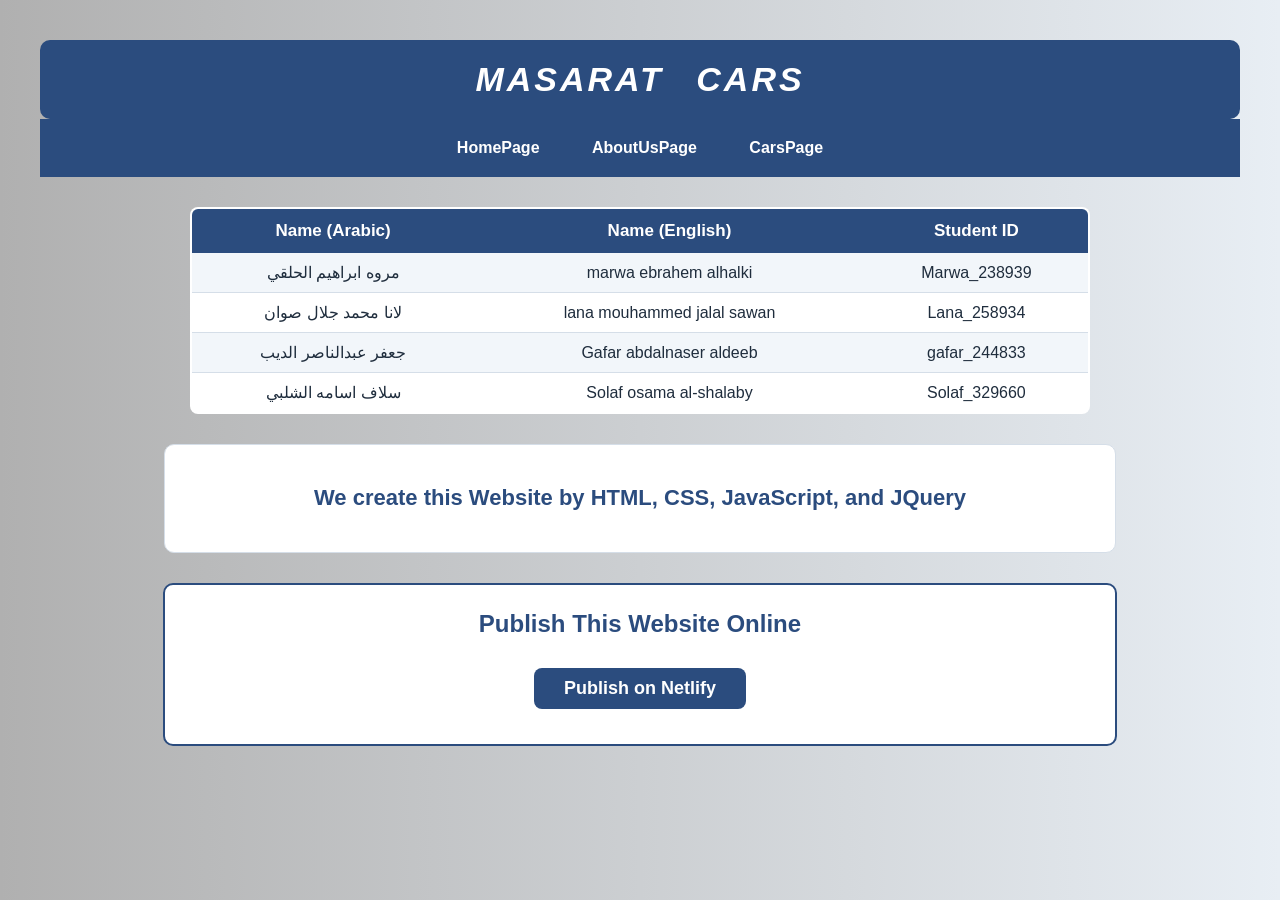
<file: index.html>
<!DOCTYPE html>
<html lang="en">
<head>
    <meta charset="UTF-8">
    <link  rel="stylesheet" href="style.css">
    <meta name="viewport" content="width=device-width, initial-scale=1.0">
    <title>HOME</title>
</head>
<body id="body">
    <div id="div">  
    <h3 id="pro" >MASARAT CARS</h3>
</div>
 <ul  id="web">  
   <li><a href="home.html">HomePage</a></li>
    <br>
       <li> <a href="AboutUs.html">AboutUsPage</a></li> 
    <br>
    <li><a href="Cars.html">CarsPage</a></li> 
    </ul>
  
    <table id="table" >

   <tr id="row1">
    
    <th> Name (Arabic)</th>
    <th> Name (English) </th>
    <th> Student ID </th>
    
    </tr>

     <tr> 
       
    <td> مروه ابراهيم الحلقي </td>
    <td>marwa ebrahem alhalki</td>
    <td>Marwa_238939</td>

    </tr>
           
<tr>

    <td> لانا محمد جلال صوان</td>
    <td> lana mouhammed jalal sawan</td>
    <td> Lana_258934</td> 

</tr> 

<tr>

    <td> جعفر عبدالناصر الديب </td>
    <td> Gafar abdalnaser aldeeb </td>
    <td>   gafar_244833</td>

</tr>

<tr>

   <td>  سلاف اسامه الشلبي</td>
   <td>  Solaf osama al-shalaby</td>
    <td>Solaf_329660</td> 
    
</tr>

    </table>
   
<div id="comts"> 
    <h1 id="comments">We create this Website by  HTML, CSS, JavaScript, and JQuery</h1>
<p> </p>
</div>

<div id="publish">
    <h2>Publish This Website Online</h2>
    <a id="publishLink" href="#" >Publish on Netlify</a>
</div>
</body>
</html>
</file>
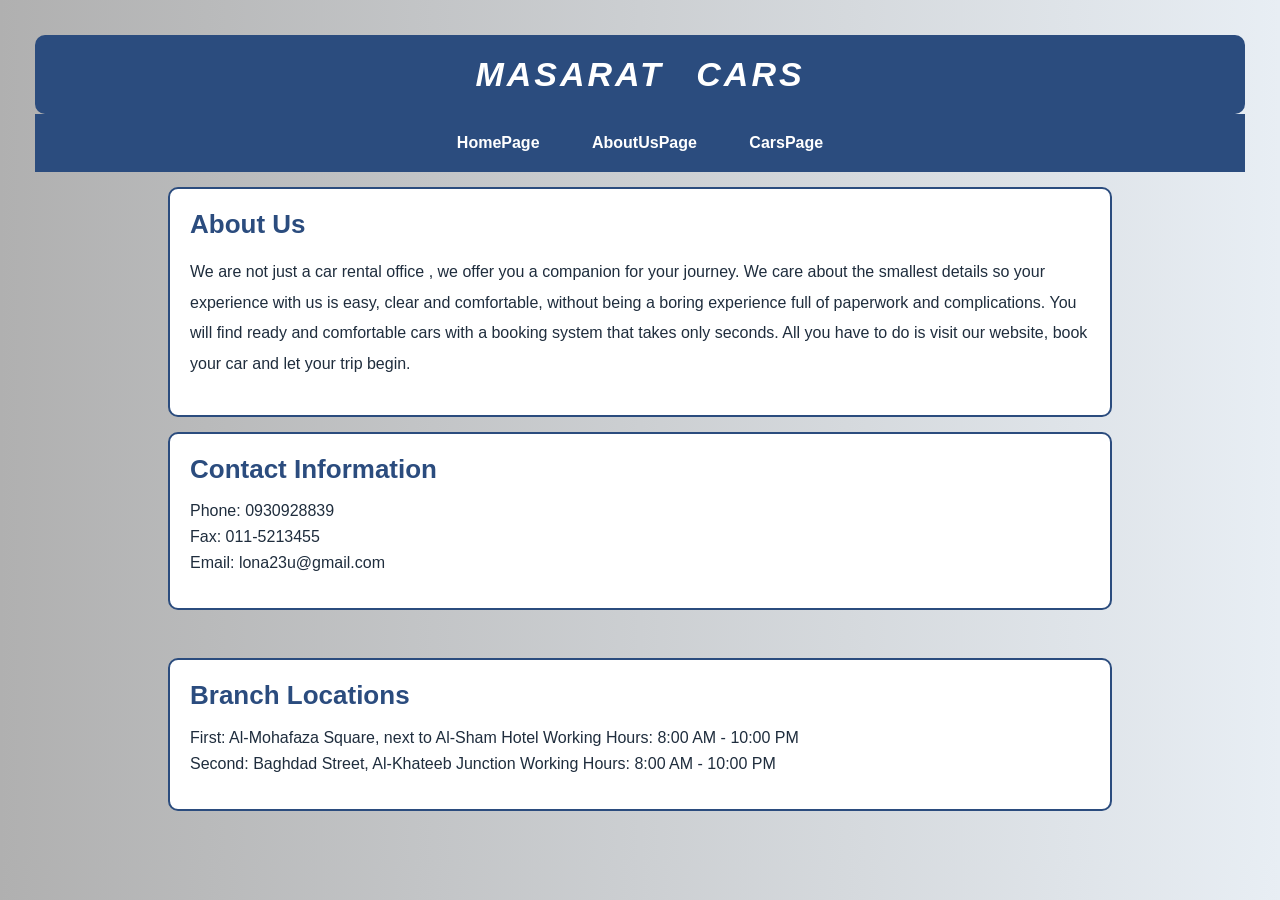
<file: AboutUs.html>
<!DOCTYPE html>
<html  dir="ltr">
<head>
    <meta charset="UTF-8">
    <meta name="viewport" content="width=device-width, initial-scale=1.0">
    <link rel="stylesheet" href="style.css">
    <title>About Us</title>
</head>

<body id="body2">

    <div id="div">  
    <h3 id="pro" >MASARAT CARS</h3>
</div>
 <ul  id="web">  
   <li><a href="home.html">HomePage</a></li>
    <br>
       <li> <a href="AboutUs.html">AboutUsPage</a></li> 
    <br>
    <li><a href="Cars.html">CarsPage</a></li> 
    </ul>

    <div id="divas2">
    <h1 class="title-about">About Us</h1>
        <h3>We are not just a car rental office , we offer you a companion for your journey. We care about the smallest details so your experience with us is easy, clear and comfortable, without being a boring experience full of paperwork and complications. You will find ready and comfortable cars with a booking system that takes only seconds. All you have to do is visit our website, book your car and let your trip begin.</h3>
    </div>
    <div id="divas3">
     <h1 >Contact Information</h1>
     <ul>
            <li>Phone: 0930928839</li>
            <li> Fax: 011-5213455</li>
            <li>Email: lona23u@gmail.com</li>
        </ul>
    </div>
    <br>
    <div id="divas4">
       <h1>Branch Locations</h1>
        <ul>
            <li>First: Al-Mohafaza Square, next to Al-Sham Hotel
                Working Hours: 8:00 AM - 10:00 PM</li>
            <li> Second: Baghdad Street, Al-Khateeb Junction
                 Working Hours: 8:00 AM - 10:00 PM</li>  
            </ul>
        
    </div>
</body>
</html>
</file>
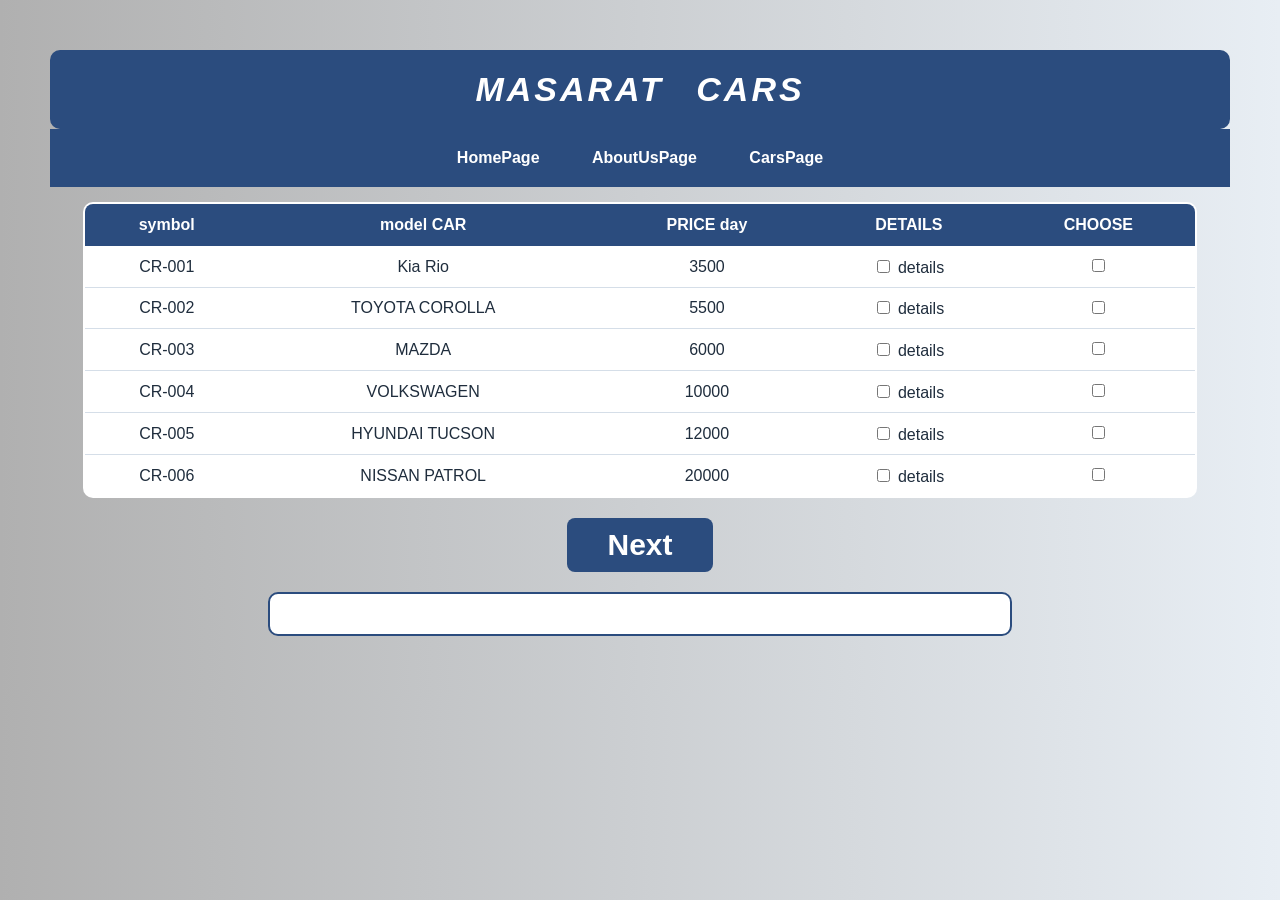
<file: Cars.html>
<!DOCTYPE html>
<html lang="en" dir="ltr">
<head>
    <meta charset="UTF-8">
    <meta name="viewport" content="width=device-width, initial-scale=1.0">
     <link rel="stylesheet" href="style.css">
    
    <title id="taital" >Car Rental </title>
</head>
<body id="body3">
    <div id="ddiv">
    <div id="div">  
    <h3 id="pro" >MASARAT CARS</h3>
</div>
 <ul  id="web">  
   <li><a href="home.html">HomePage</a></li>
    <br>
       <li> <a href="AboutUs.html">AboutUsPage</a></li> 
    <br>
    <li><a href="Cars.html">CarsPage</a></li> 
    </ul>

    </div>
        <table id="table2">
            <thead>
          <tr id="row2">
         <th> symbol</th>
        <th>  model CAR     </th>
        <th> PRICE day  </th>
        <th> DETAILS </th>
        <th> CHOOSE  </th>
    </tr>
</thead> 
<tr>
<td>CR-001 </td>
      <td id="model1"> Kia Rio </td>
    <td class="price">3500</td>

 <td>
    <label class="ditels-bttn" title="view more details ">
        <input type="checkbox" class="ditailsbox" id="btnn1"  value="1"/>
        <span class="bttncon"> 
        <span class="bttn wor" > details  </span>
        </span>
        </label>
</td>
    <td id="td"> 
         <input type="checkbox" value="1">  </td>
   </tr>


     <tr class="details" id="row1">
<td colspan="5">
<div id="dit-pan">
    <div id="dit-head">
        <div id="dit-title">

        </div>
      </div>
      <div class="specs-grid">
        <div class="spec-card">
          <div class="spec-info">
            <span class="spec-label">Fuel</span>
            <span class="spec-value">Petrol</span>
          </div>
        </div>
        
        
        <div class="spec-card">
          <div class="spec-info">
            <span class="spec-label">Seats</span>
            <span class="spec-value">5 Seats</span>
          </div>
        </div>
        
        <div class="spec-card">
          <div class="spec-info">
            <span class="spec-label">Mileage</span>
            <span class="spec-value"> approx. 650-750 km</span>
          </div>
        </div>
      </div>
    </div>
  </td>
</tr>
           


    <td>CR-002 </td>
    <td id="model2"> TOYOTA COROLLA</td>
     <td class="price">5500</td>
     <td>
    <label class="ditels-bttn" title="view more details ">
         <input type="checkbox" class="ditailsbox" id="btnn2"  value="1"/>
        <span class=" bttn con"> 
        <span class="bttn wor"> details  </span>
        </span>
        </label>
</td>
<td>
      <input type="checkbox" value="1"> 
</td>
   </tr>


    <tr class="details" id="row2" >
<td colspan="5">
<div id="dit-pan">
    <div id="dit-head">
        <div id="dit-title">

        </div>
      </div>
      <div class="specs-grid">
        <div class="spec-card">
          <div class="spec-info">
            <span class="spec-label">Fuel</span>
            <span class="spec-value">Petrol</span>
          </div>
        </div>
        
        
        <div class="spec-card">
          <div class="spec-info">
            <span class="spec-label">Seats</span>
            <span class="spec-value">5 Seats</span>
          </div>
        </div>
        
        <div class="spec-card">
          <div class="spec-info">
            <span class="spec-label">Mileage</span>
            <span class="spec-value"> approx. 650-750 km</span>
          </div>
        </div>
      </div>
    </div>
  </td>
</tr>
           

<tr>    
    <td>CR-003 </td>
    <td id="model1"> MAZDA </td>
    <td class="price">6000</td>
 <td>
    <label class="ditels-bttn" title="view more details ">
       <input type="checkbox" class="ditailsbox" id="btnn3"  value="1"/>
        <span class=" bttn con"> 
        <span class="bttn wor"> details  </span>
        </span>
        </label>
</td>
    <td id="td"> 
        <input type="checkbox" value="1">  </td>
   </tr>


    <tr class="details" id="row3">
<td colspan="5">
<div id="dit-pan">
    <div id="dit-head">
        <div id="dit-title">

        </div>
      </div>
      <div class="specs-grid">
        <div class="spec-card">
          <div class="spec-info">
            <span class="spec-label">Fuel</span>
            <span class="spec-value">Petrol</span>
          </div>
        </div>
        
        
        <div class="spec-card">
          <div class="spec-info">
            <span class="spec-label">Seats</span>
            <span class="spec-value">5 Seats</span>
          </div>
        </div>
        
        <div class="spec-card">
          <div class="spec-info">
            <span class="spec-label">Mileage</span>
            <span class="spec-value"> approx. 650-750 km</span>
          </div>
        </div>
      </div>
    </div>
  </td>
</tr>
           




<tr>  
    <td>CR-004 </td>
    <td id="model1">VOLKSWAGEN </td>
    <td class="price">10000</td>
 <td>
      <label class="ditels-bttn" title="view more details ">
      <input type="checkbox" class="ditailsbox" id="btnn4"  value="1"/>
        <span class=" bttn con"> 
        <span class="bttn wor"> details  </span>
        </span>
        </label>
</td>
    <td id="td"> 
        <input type="checkbox" value="1">  </td>
   </tr>


    <tr class="details" id="row4" >
<td colspan="5">
<div id="dit-pan">
    <div id="dit-head">
        <div id="dit-title">

        </div>
      </div>
      <div class="specs-grid">
        <div class="spec-card">
          <div class="spec-info">
            <span class="spec-label">Fuel</span>
            <span class="spec-value">Petrol</span>
          </div>
        </div>
        
        
        <div class="spec-card">
          <div class="spec-info">
            <span class="spec-label">Seats</span>
            <span class="spec-value">5 Seats</span>
          </div>
        </div>
        
        <div class="spec-card">
          <div class="spec-info">
            <span class="spec-label">Mileage</span>
            <span class="spec-value"> approx. 650-750 km</span>
          </div>
        </div>
      </div>
    </div>
  </td>
</tr>


<tr>
    <td>CR-005 </td>
    <td id="model1">HYUNDAI TUCSON </td>
    <td class="price">12000</td>
 <td>
      <label class="ditels-bttn" title="view more details ">
      <input type="checkbox" class="ditailsbox" id="btnn5"  value="1"/>
        <span class=" bttn con">
        <span class="bttn wor"> details  </span>
        </span>
        </label>
</td>
    <td id="td">
        <input type="checkbox" value="1">  </td>
   </tr>


    <tr class="details" id="row5" >
<td colspan="5">
<div id="dit-pan">
    <div id="dit-head">
        <div id="dit-title">

            <strong class="details-car-title"> HYUNDAI TUCSON</strong>
        </div>
      </div>
      <div class="specs-grid">
        <div class="spec-card">
          <div class="spec-info">
            <span class="spec-label">Fuel</span>
            <span class="spec-value">Petrol</span>
          </div>
        </div>


        <div class="spec-card">
          <div class="spec-info">
            <span class="spec-label">Seats</span>
            <span class="spec-value">5 Seats</span>
          </div>
        </div>

        <div class="spec-card">
          <div class="spec-info">
            <span class="spec-label">Mileage</span>
            <span class="spec-value"> approx. 650-750 km</span>
          </div>
        </div>
      </div>
    </div>
  </td>
</tr>


<tr>
    <td>CR-006 </td>
    <td id="model1">NISSAN PATROL </td>
    <td class="price">20000</td>
 <td>
      <label class="ditels-bttn" title="view more details ">
      <input type="checkbox" class="ditailsbox" id="btnn6"  value="1"/>
        <span class=" bttn con">
        <span class="bttn wor"> details  </span>
        </span>
        </label>
</td>
    <td id="td">
        <input type="checkbox" value="1">  </td>
   </tr>


    <tr class="details" id="row6" >
<td colspan="5">
<div id="dit-pan">
    <div id="dit-head">
        <div id="dit-title">

            <strong class="details-car-title"> NISSAN PATROL</strong>
        </div>
      </div>
      <div class="specs-grid">
        <div class="spec-card">
          <div class="spec-info">
            <span class="spec-label">Fuel</span>
            <span class="spec-value">Diesel</span>
          </div>
        </div>


        <div class="spec-card">
          <div class="spec-info">
            <span class="spec-label">Seats</span>
            <span class="spec-value">7 Seats</span>
          </div>
        </div>

        <div class="spec-card">
          <div class="spec-info">
            <span class="spec-label">Mileage</span>
            <span class="spec-value"> approx. 400-500 km</span>
          </div>
        </div>
      </div>
    </div>
  </td>
</tr>


<tr>
    </table>

  <button id="goBtn" style="color: #fff; font-size: 30px;">Next</button> 
  </div>
  <div id="Detaile-card">
  <form id="reserve">
    <br/>
    <label id="va">Full Name </label>
    <input type="text" id="fullName">
       <br/>
          <br/>

     <label id="va">National ID </label>
    <input type="text" id="nid" required maxlength="11" minlength="11 ">
  <br/>
          <br/>
                 <label id="va"> Rental Start </label>
    <input type="date" id="from" required >
      <br/>
          <br/>

       <label id="va"> Rental End </label>
    <input type="date" id="to" required >
     <br/>
          <br/>

      <label id="va">  Mobile Number </label>
    <input type="text" id="phone" >
    <br/>
    <br/>

      <label id="va">     Email </label>
    <input type="email" id="mail"  >
      <br/>
          <br/>
    <button id="btttn" type="submit">Send</button>
  </form>
        </div>
  <div id="summary"></div>
  <script src="jquery-4.0.0.js"></script>
  <script src="myfunctions.js"></script>
</body>
</html>
</file>
<file: style.css>
body {
    margin: 0;
    font-family: Arial, Helvetica, sans-serif;
    background-image: linear-gradient(to left ,#e8eef4, #b0b0b0);
    color: #1f2d3d;
}

h1, h3 {
    font-weight: bold;
}
.title-about{
    text-align: start;
}
#web {
    list-style: none;
    margin: 0;
    padding: 12px 20px;
    background-color: #2b4c7e;
    text-align: center;
}
#web br {
    display: none;
}
#web li {
    display: inline-block;
    margin: 0 6px;
}
#web a, #web a:visited {
    display: inline-block;
    font-size: 16px;
    font-weight: bold;
    color: #ffffff;
    text-decoration: none;
    padding: 8px 18px;
    border-radius: 6px;
}
#web a:hover {
    background-color: #3d639e;
}
#web a.active {
    background-color: #d9534f;
}

#body {
    background-color: #e8eef4;
    margin: 20px;
    padding: 20px;
    border-radius: 10px;
    color: #1f2d3d;
}
#div {
    display: flex;
    align-items: center;
    flex-direction: row-reverse;
    gap: 20px;
}
#car {
    border-radius: 12px;
    display: block;
    width: 25%;
    max-width: 400px;
    height: auto;
    border: 3px solid #2b4c7e;
}
#pro {
    background-color: #2b4c7e;
    font-size: 34px;
    color: #ffffff;
    text-align: center;
    margin: 0;
    font-weight: bold;
    flex: 1;
    padding: 20px;
    border-radius: 10px;
    letter-spacing: 3px;
    word-spacing: 20px;
    font-style: italic;
    font-family: Impact, Haettenschweiler, 'Arial Narrow Bold', sans-serif;
}
#table {
    font-size: 16px;
    color: #1f2d3d;
    border: 2px solid #2b4c7e;
    max-width: 900px;
    margin: 30px auto;
    border-collapse: collapse;
    width: 90%;
    background-color: #ffffff;
    border-radius: 8px;
    overflow: hidden;
}
#table th {
    background-color: #2b4c7e;
    color: #ffffff;
    padding: 12px;
    font-size: 17px;
}
#table td {
    padding: 10px 12px;
    text-align: center;
    border-bottom: 1px solid #d5dee8;
}
#table tr:nth-child(even) td {
    background-color: #f2f6fa;
}
#comts {
    background-color: #ffffff;
    border: 1px solid #d5dee8;
    border-radius: 10px;
    color: #1f2d3d;
    width: 80%;
    max-width: 900px;
    margin: 30px auto;
    padding: 25px;
}
#comments {
    font-size: 22px;
    text-align: center;
    color: #2b4c7e;
    font-weight: bold;
    border: none;
    background-color: transparent;
    display: block;
    padding: 0;
}

#body2, #body3, #body4 {
    background-color: #e8eef4;
    margin: 20px;
    padding: 15px;
    border-radius: 10px;
    color: #1f2d3d;
}

#divas2, #divas3, #divas4 {
    border: 2px solid #2b4c7e;
    color: #1f2d3d;
    background-color: #ffffff;
    border-radius: 10px;
    padding: 20px;
    margin: 15px auto;
    max-width: 900px;
}
#divas2 h1, #divas3 h1, #divas4 h1 {
    font-size: 26px;
    color: #2b4c7e;
    margin-top: 0;
}
#divas2 h3, #divas3 h3, #divas4 h3 {
    font-size: 16px;
    font-weight: normal;
    line-height: 1.9;
}
#divas3 ul, #divas4 ul {
    list-style: none;
    padding: 0;
    text-align: left;
}
#divas3 li, #divas4 li {
    margin: 8px 0;
}
#divas2{
    text-align: left;
}
#body3 {
    background-color: #e8eef4;
}
#ddiv {
    text-align: center;
    padding: 15px;
}
#ddiv h1 {
    color: #2b4c7e;
    margin: 10px 0 20px;
}
#table2 {
    text-align: center;
    background-color: #ffffff;
    color: #1f2d3d;
    border: 2px solid #2b4c7e;
    border-radius: 10px;
    width: 92%;
    margin: 0 auto 20px;
    border-collapse: collapse;
    overflow: hidden;
}
#table2 th {
    background-color: #2b4c7e;
    color: #ffffff;
    padding: 12px 8px;
    font-size: 16px;
}
#table2 td {
    padding: 10px 6px;
    border-bottom: 1px solid #d5dee8;
    vertical-align: middle;
}
#table2 tr:not(.details):hover td {
    background-color: #f2f6fa;
}
#table2 img {
    border-radius: 6px;
}
#td, #row12 {
    font-family: Georgia, 'Times New Roman', Times, serif;
    font-size: large;
    color: #b03a2e;
}
#goBtn {
    display: block;
    margin: 15px auto;
    padding: 10px 40px;
    font-size: 20px;
    font-weight: bold;
    color: #ffffff;
    background-color: #2b4c7e;
    border: none;
    border-radius: 8px;
    cursor: pointer;
}
#goBtn:hover {
    background-color: #3d639e;
}
#pickCount {
    font-weight: bold;
    color: #b03a2e;
}

.details {
    display: none;
}
.details td {
    background-color: #f7fafc;
    text-align: right;
}
#dit-pan {
    padding: 10px;
}
#dit-title .details-car-title {
    color: #2b4c7e;
    font-size: 18px;
}
.specs-grid {
    display: flex;
    gap: 15px;
    justify-content: center;
    flex-wrap: wrap;
    margin-top: 10px;
}
.spec-card {
    background-color: #ffffff;
    border: 1px solid #d5dee8;
    border-radius: 8px;
    padding: 10px 20px;
    min-width: 140px;
}
.spec-label {
    display: block;
    font-size: 13px;
    color: #7a8a99;
}
.spec-value {
    font-weight: bold;
    color: #1f2d3d;
}

#Detaile-card {
    background-color: #ffffff;
    border: 2px solid #2b4c7e;
    border-radius: 10px;
    max-width: 600px;
    margin: 20px auto;
    padding: 25px;
}
#Detaile-card label {
    display: inline-block;
    margin-top: 10px;
}
#va {
    color: #2b4c7e;
    font-size: 16px;
    font-weight: bold;
}
#Detaile-card input {
    display: block;
    width: 100%;
    max-width: 350px;
    padding: 8px;
    margin-top: 4px;
    border: 1px solid #b9c6d4;
    border-radius: 6px;
    font-size: 15px;
    box-sizing: border-box;
}

.msg {
    display: block;
    color: #d9534f;
    font-size: 13px;
    font-weight: bold;
    text-decoration: underline;
    margin-top: 5px;
}
#btttn {
    width: 140px;
    padding: 10px;
    margin-top: 20px;
    font-size: 18px;
    font-weight: bold;
    color: #ffffff;
    background-color: #2b4c7e;
    border: none;
    border-radius: 8px;
    cursor: pointer;
}


#summary {
    max-width: 700px;
    margin: 20px auto;
    background-color: #ffffff;
    border: 2px solid #2b4c7e;
    border-radius: 10px;
    padding: 20px;
}
#summary h2 {
    color: #2b4c7e;
    text-align: center;
}
#summary table {
    width: 100%;
    border-collapse: collapse;
    margin: 15px 0;
}
#summary th, #summary td {
    border: 1px solid #d5dee8;
    padding: 8px;
    text-align: center;
}
#summary th {
    background-color: #2b4c7e;
    color: #ffffff;
}

#title {
    border-style: dashed;
    border-radius: 8px;
    color: #ffffff;
    background-color: #2b4c7e;
    text-align: center;
    border: 2px solid #1f3a5f;
    font-weight: bold;
    display: inline-block;
    padding: 8px 16px;
}

#publish {
    background-color: #ffffff;
    border: 2px solid #2b4c7e;
    border-radius: 10px;
    max-width: 900px;
    margin: 30px auto;
    padding: 25px;
    text-align: center;
}
#publish h2 {
    color: #2b4c7e;
    margin-top: 0;
}
#publish p {
    font-size: 15px;
    line-height: 1.7;
}
#publishLink {
    display: inline-block;
    background-color: #2b4c7e;
    color: #ffffff;
    font-size: 18px;
    font-weight: bold;
    text-decoration: none;
    padding: 10px 30px;
    border-radius: 8px;
    margin: 10px 0;
}
.publish-note {
    font-size: 13px;
    color: #7a8a99;
}
</file>
